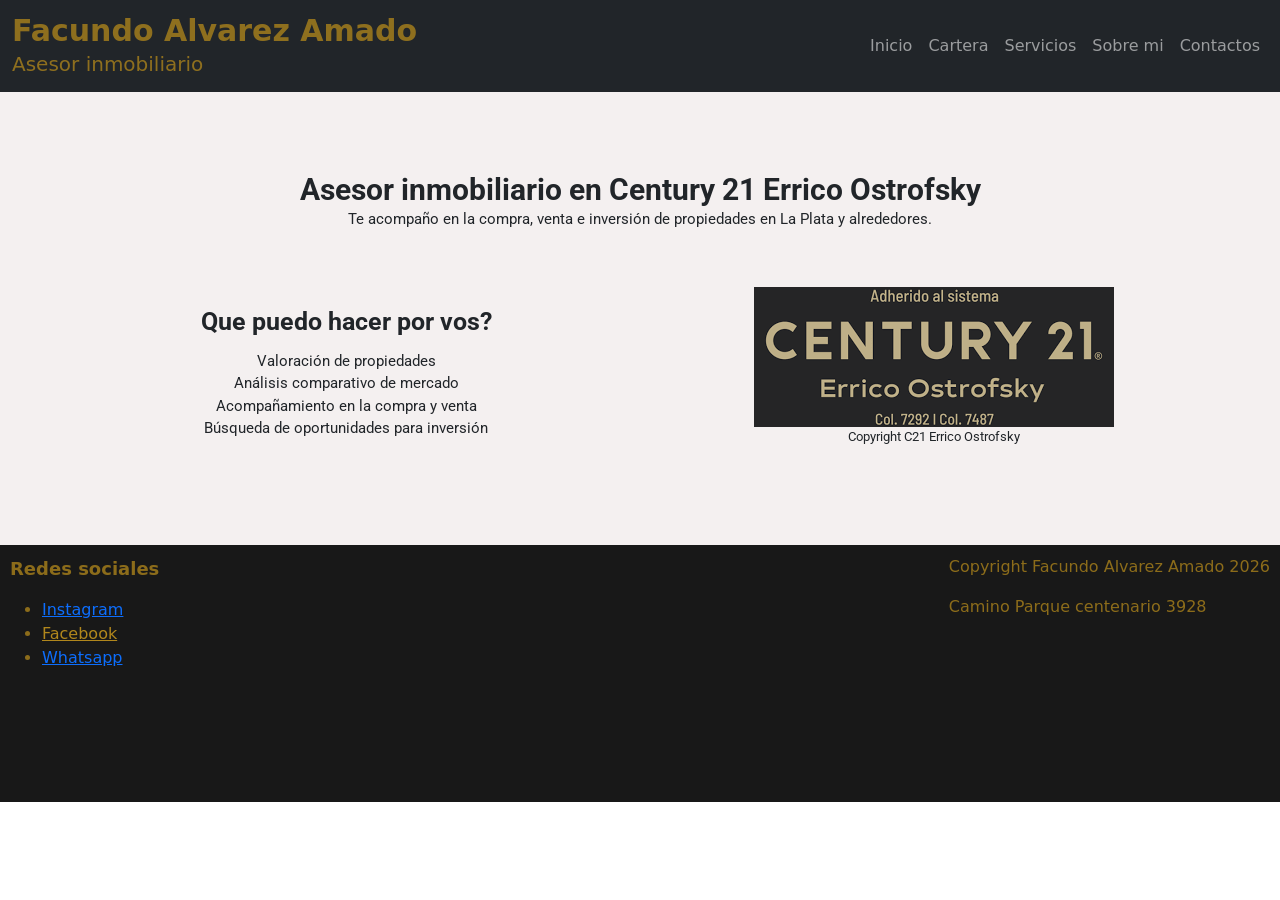
<file: index.html>
<!DOCTYPE html>
<html lang="es">
<head>
    <meta charset="UTF-8">
    <meta name="viewport" content="width=device-width, initial-scale=1.0">
    <title>Facundo C21</title>   
    <link href="https://cdn.jsdelivr.net/npm/bootstrap@5.3.8/dist/css/bootstrap.min.css" rel="stylesheet" integrity="sha384-sRIl4kxILFvY47J16cr9ZwB07vP4J8+LH7qKQnuqkuIAvNWLzeN8tE5YBujZqJLB" crossorigin="anonymous">
    <link rel="stylesheet" href="css/styles.css">

    <link rel="preconnect" href="https://fonts.googleapis.com">
    <link rel="preconnect" href="https://fonts.gstatic.com" crossorigin>
    <link href="https://fonts.googleapis.com/css2?family=Roboto:ital,wght@0,100..900;1,100..900&display=swap" rel="stylesheet">
    

</head>
<body>
    
    <header class="headerIndex">
        <nav class="navbar navbar-expand-lg navbar-dark bg-dark"> 

            <div class="container-fluid">
            <!-- Brand -->
                <div class="navbar-brand">
                    <h1 class="h1-colores">Facundo Alvarez Amado</h1>
                    <p class="descripcion-inicio">Asesor inmobiliario</p>
                </div>

                <!-- Boton hamburguesa -->
                <button class="navbar-toggler" type="button"
                data-bs-toggle="collapse"
                data-bs-target="#menuPrincipal">

                    <span class="navbar-toggler-icon"></span>

                </button>

                <div class="collapse navbar-collapse" id="menuPrincipal">
                        <ul class="navbar-nav ms-auto">
                            <li class="nav-item"><a class="nav-link" href="#">Inicio</a></li>
                            <li class="nav-item"><a class="nav-link" href="pages/cartera.html">Cartera</a></li>
                            <li class="nav-item"><a class="nav-link" href="pages/servicios.html">Servicios</a></li>
                            <li class="nav-item"><a class="nav-link" href="pages/sobremi.html">Sobre mi</a></li>
                            <li class="nav-item"><a class="nav-link" href="pages/contacto.html">Contactos</a></li>
                        </ul>
                </div>
            </div>
        </nav>
    </header>

    <main class="mainIndex-proyecto">
        <section class="cabecera-index">
            <article>
                <h2 class="h2-asesor">Asesor inmobiliario en Century 21 Errico Ostrofsky</h2>
                <p class="descripcion-asesor">Te acompaño en la compra, venta e inversión de propiedades en La Plata y alrededores.</p>
            </article>
        </section>

        <section class="listaServicios-index">
            <article>
                <h2 class="servicios-asesor">Que puedo hacer por vos?</h2>
                <ul class="lista-asesor">
                    <li>Valoración de propiedades</li>
                    <li>Análisis comparativo de mercado</li>
                    <li>Acompañamiento en la compra y venta</li>
                    <li>Búsqueda de oportunidades para inversión</li>
                </ul>
            </article>
        </section>

        <section class="contenedorImagen-inicio">
            <figure class="imagen-inicio-proyecto">
                <img src="img/imgg.png" alt="Logo C21 Errico Ostrofsky">
                <figcaption class="textoImg-inicio">Copyright C21 Errico Ostrofsky </figcaption>
            </figure>    
        </section>
    </main>

    <footer>
        <section class="footer-proyecto">
            <div>
                <p class="cabecera-footer">Redes sociales</p>
                <ul class="coloresTextoFooter">
                    <li><a class="redesFooter" href="https://www.instagram.com/facualvarez.c21?igsh=aHVkd2ttbXQzbmE1&utm_source=qr" target="_blank">Instagram</a></li>
                    <li><a class="redesFooter" href="">Facebook</a></li>
                    <li><a class="redesFooter" href="http://wa.me/2213567054" target="_blank">Whatsapp</a></li>
                </ul>
            </div>
            <div>
                <p class="coloresTextoFooter">Copyright Facundo Alvarez Amado 2026</p>
                <p class="coloresTextoFooter">Camino Parque centenario 3928</p>
                <iframe src="https://www.google.com/maps/embed?pb=!1m18!1m12!1m3!1d3273.259924187573!2d-58.024101900000005!3d-34.8748188!2m3!1f0!2f0!3f0!3m2!1i1024!2i768!4f13.1!3m3!1m2!1s0x95a2dde72bb45831%3A0x5a5edf50d37faab9!2sCentury%2021%20Errico%26Ostrofsky!5e0!3m2!1ses!2sar!4v1781789340213!5m2!1ses!2sar" width="200" height="150" style="border:0;" allowfullscreen="" loading="lazy" referrerpolicy="no-referrer-when-downgrade" ></iframe>
            </div>
        </section>
    </footer>
    <script src="https://cdn.jsdelivr.net/npm/bootstrap@5.3.8/dist/js/bootstrap.bundle.min.js" integrity="sha384-FKyoEForCGlyvwx9Hj09JcYn3nv7wiPVlz7YYwJrWVcXK/BmnVDxM+D2scQbITxI" crossorigin="anonymous"></script>
</body>
</html>
</file>
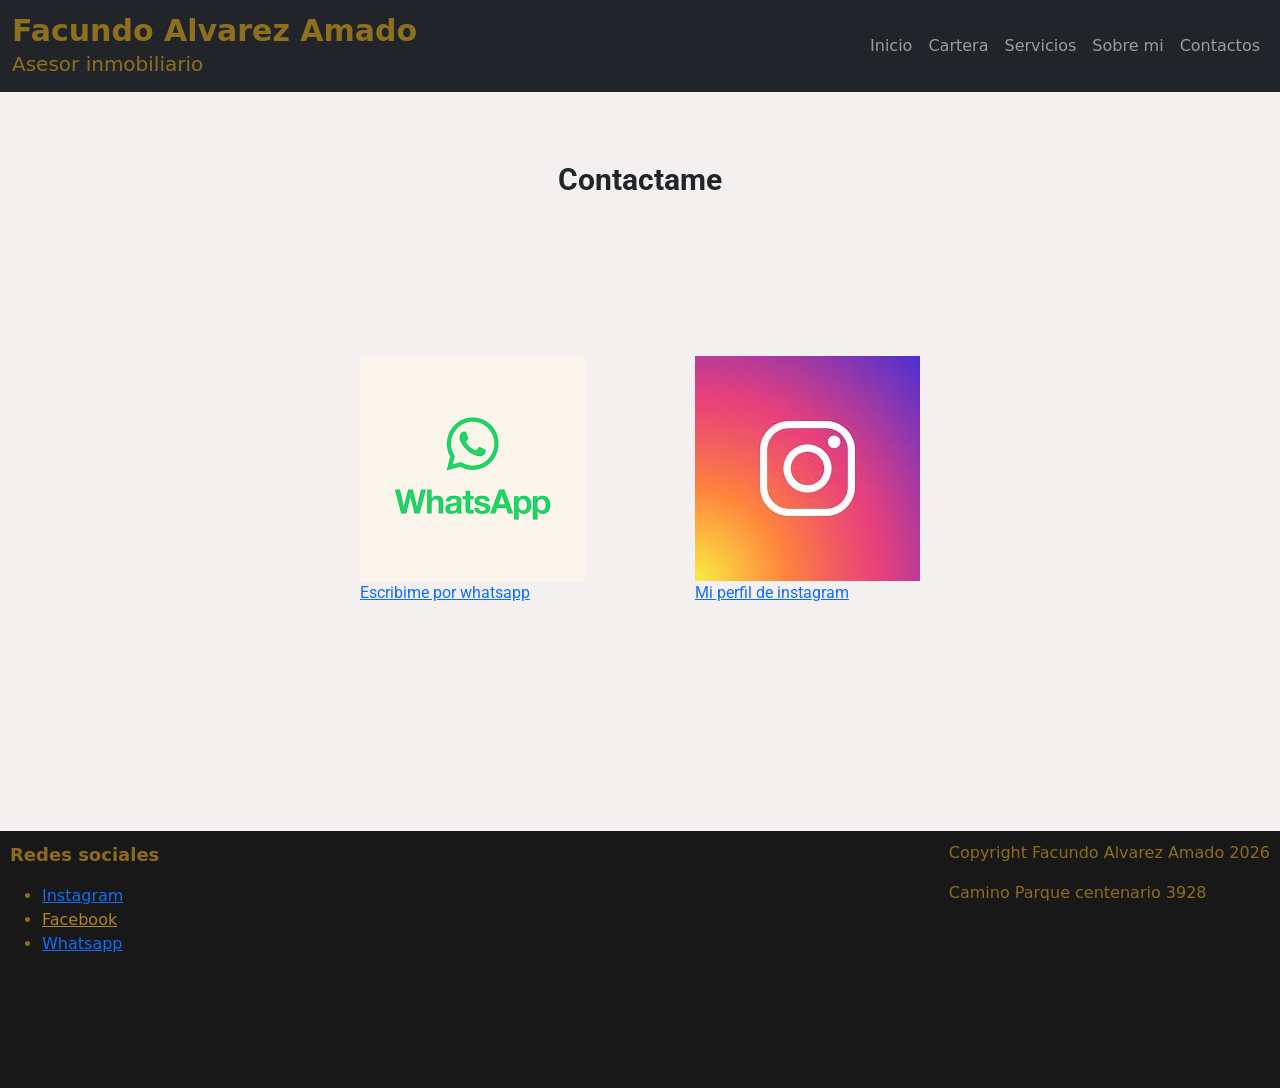
<file: pages/contacto.html>
<!DOCTYPE html>
<html lang="es">
<head>
    <meta charset="UTF-8">
    <meta name="viewport" content="width=device-width, initial-scale=1.0">
    <title>Contactos</title>
    <link href="https://cdn.jsdelivr.net/npm/bootstrap@5.3.8/dist/css/bootstrap.min.css" rel="stylesheet" integrity="sha384-sRIl4kxILFvY47J16cr9ZwB07vP4J8+LH7qKQnuqkuIAvNWLzeN8tE5YBujZqJLB" crossorigin="anonymous">
    <link rel="stylesheet" href="../css/styles.css">

    <link rel="preconnect" href="https://fonts.googleapis.com">
    <link rel="preconnect" href="https://fonts.gstatic.com" crossorigin>
    <link href="https://fonts.googleapis.com/css2?family=Roboto:ital,wght@0,100..900;1,100..900&display=swap" rel="stylesheet">
</head>
<body>
    
    <header class="headerIndex">
        <nav class="navbar navbar-expand-lg navbar-dark bg-dark"> 

            <div class="container-fluid">
            <!-- Brand -->
                <div class="navbar-brand">
                    <h1 class="h1-colores">Facundo Alvarez Amado</h1>
                    <p class="descripcion-inicio">Asesor inmobiliario</p>
                </div>

                <!-- Boton hamburguesa -->
                <button class="navbar-toggler" type="button"
                data-bs-toggle="collapse"
                data-bs-target="#menuPrincipal">

                    <span class="navbar-toggler-icon"></span>

                </button>

                <div class="collapse navbar-collapse" id="menuPrincipal">
                        <ul class="navbar-nav ms-auto">
                            <li class="nav-item"><a class="nav-link" href="../index.html">Inicio</a></li>
                            <li class="nav-item"><a class="nav-link" href="cartera.html">Cartera</a></li>
                            <li class="nav-item"><a class="nav-link" href="servicios.html">Servicios</a></li>
                            <li class="nav-item"><a class="nav-link" href="sobremi.html">Sobre mi</a></li>
                            <li class="nav-item"><a class="nav-link" href="#">Contactos</a></li>
                        </ul>
                </div>
            </div>
        </nav>
    </header>

    <main>
        <section class="contacto-asesor">
            <h2 class="titulo-contacto">Contactame</h2>

            <div class="redes-asesor">
                <article>                    
                    <div>
                        <figure>
                            <img src="../img/wsp.png" alt="Whatsapp">
                            <figcaption><a href="http://wa.me/2213567054" target="_blank">Escribime por whatsapp</a></figcaption>
                        </figure>
                    </div>
                </article>
                <article>
                    <div>
                        <figure>
                            <img src="../img/instagram.jpg" alt="Instagram">
                                <figcaption><a href="https://www.instagram.com/facualvarez.c21?igsh=aHVkd2ttbXQzbmE1&utm_source=qr" target="_blank">Mi perfil de instagram</a></figcaption>
                        </figure>
                    </div>
                </article>
            </div>
        </section>
    </main>

    <footer>
        <section class="footer-proyecto">
            <div>
                <p class="cabecera-footer">Redes sociales</p>
                    <ul class="coloresTextoFooter">
                        <li><a class="redesFooter" href="https://www.instagram.com/facualvarez.c21?igsh=aHVkd2ttbXQzbmE1&utm_source=qr" target="_blank">Instagram</a></li>
                        <li><a class="redesFooter" href="">Facebook</a></li>
                        <li><a class="redesFooter" href="http://wa.me/2213567054" target="_blank">Whatsapp</a></li>
                    </ul>
            </div>
            <div>
                <p class="coloresTextoFooter">Copyright Facundo Alvarez Amado 2026</p>
                <p class="coloresTextoFooter">Camino Parque centenario 3928</p>
                <iframe src="https://www.google.com/maps/embed?pb=!1m18!1m12!1m3!1d3273.259924187573!2d-58.024101900000005!3d-34.8748188!2m3!1f0!2f0!3f0!3m2!1i1024!2i768!4f13.1!3m3!1m2!1s0x95a2dde72bb45831%3A0x5a5edf50d37faab9!2sCentury%2021%20Errico%26Ostrofsky!5e0!3m2!1ses!2sar!4v1781789340213!5m2!1ses!2sar" width="200" height="150" style="border:0;" allowfullscreen="" loading="lazy" referrerpolicy="no-referrer-when-downgrade" ></iframe>
            </div>
        </section>
    </footer>
    <script src="https://cdn.jsdelivr.net/npm/bootstrap@5.3.8/dist/js/bootstrap.bundle.min.js" integrity="sha384-FKyoEForCGlyvwx9Hj09JcYn3nv7wiPVlz7YYwJrWVcXK/BmnVDxM+D2scQbITxI" crossorigin="anonymous"></script>
</body>
</html>
</file>
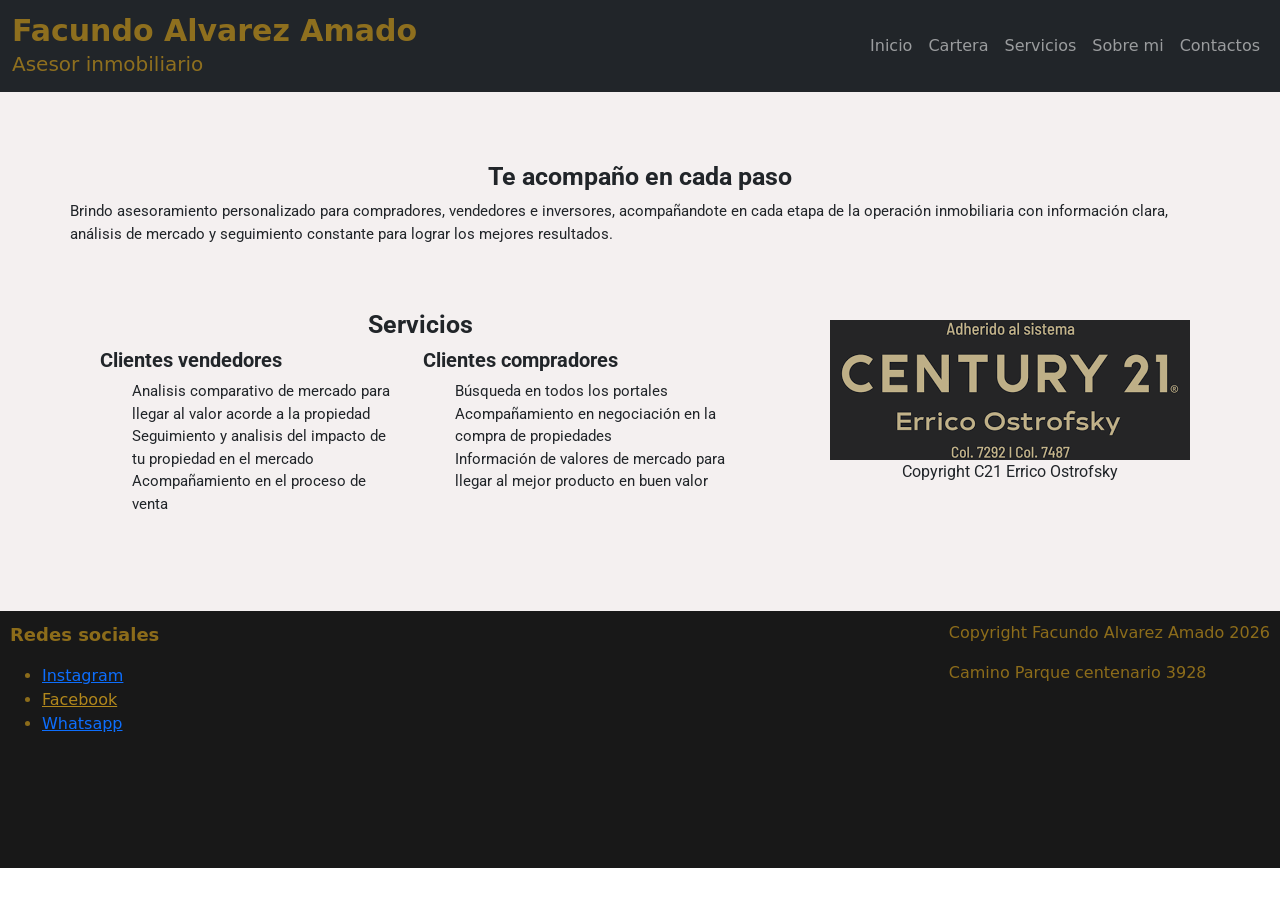
<file: pages/servicios.html>
<!DOCTYPE html>
<html lang="es">
<head>
    <meta charset="UTF-8">
    <meta name="viewport" content="width=device-width, initial-scale=1.0">
    <title>Facundo C21</title>   
    <link href="https://cdn.jsdelivr.net/npm/bootstrap@5.3.8/dist/css/bootstrap.min.css" rel="stylesheet" integrity="sha384-sRIl4kxILFvY47J16cr9ZwB07vP4J8+LH7qKQnuqkuIAvNWLzeN8tE5YBujZqJLB" crossorigin="anonymous">
    <link rel="stylesheet" href="../css/styles.css">

    <link rel="preconnect" href="https://fonts.googleapis.com">
    <link rel="preconnect" href="https://fonts.gstatic.com" crossorigin>
    <link href="https://fonts.googleapis.com/css2?family=Roboto:ital,wght@0,100..900;1,100..900&display=swap" rel="stylesheet">
</head>

<body>
    <header class>
        <nav class="navbar navbar-expand-lg navbar-dark bg-dark"> 

            <div class="container-fluid">
            <!-- Brand -->
                <div class="navbar-brand">
                    <h1 class="h1-colores">Facundo Alvarez Amado</h1>
                    <p class="descripcion-inicio">Asesor inmobiliario</p>
                </div>

                <!-- Boton hamburguesa -->
                <button class="navbar-toggler" type="button"
                data-bs-toggle="collapse"
                data-bs-target="#menuPrincipal">

                    <span class="navbar-toggler-icon"></span>

                </button>

                <div class="collapse navbar-collapse" id="menuPrincipal">
                        <ul class="navbar-nav ms-auto">
                            <li class="nav-item"><a class="nav-link" href="../index.html">Inicio</a></li>
                            <li class="nav-item"><a class="nav-link" href="cartera.html">Cartera</a></li>
                            <li class="nav-item"><a class="nav-link" href="#">Servicios</a></li>
                            <li class="nav-item"><a class="nav-link" href="sobremi.html">Sobre mi</a></li>
                            <li class="nav-item"><a class="nav-link" href="contacto.html">Contactos</a></li>
                        </ul>
                </div>
            </div>
        </nav>
    </header>

    <main class="main-servicios">
        
            <section class="titulo-servicios">
                <h2 class="cabecera-servicios">Te acompaño en cada paso</h2>
                <p class="p-cabecera">Brindo asesoramiento personalizado para compradores, vendedores e inversores, acompañandote en cada etapa de la operación inmobiliaria con información clara, análisis de mercado y seguimiento constante para lograr los mejores resultados.</p>
            </section>

            <section class="contenedor-servicios">
                <h2 class="tituloLista-servicios">Servicios</h2>
                <article class="vendedores-compradores">
                    <article>
                        <h3 class="vendedores-proyecto">Clientes vendedores</h3>
                        <ul class="tareas-asesor">
                            <li>Analisis comparativo de mercado para llegar al valor acorde a la propiedad</li>
                            <li>Seguimiento y analisis del impacto de tu propiedad en el mercado</li>
                            <li>Acompañamiento en el proceso de venta</li>
                        </ul>
                    </article>
                    <article>
                        <h3 class="compradores-proyecto">Clientes compradores</h3>
                            <ul class="tareas-asesor">
                                <li>Búsqueda en todos los portales</li>
                                <li>Acompañamiento en negociación en la compra de propiedades</li>
                                <li>Información de valores de mercado para llegar al mejor producto en buen valor</li>
                            </ul>
                    </article>
                </article>
            </section>
       
            <figure class="logo-servicios">
                <img src="../img/imgg.png" alt="Logo C21 Errico Ostrofsky">
                <figcaption>Copyright C21 Errico Ostrofsky </figcaption>
            </figure>
     
    </main>

    <footer>
        <section class="footer-proyecto">
            <div>
                <p class="cabecera-footer">Redes sociales</p>
                <ul class="coloresTextoFooter">
                    <li><a class="redesFooter" href="https://www.instagram.com/facualvarez.c21?igsh=aHVkd2ttbXQzbmE1&utm_source=qr" target="_blank">Instagram</a></li>
                    <li><a class="redesFooter" href="">Facebook</a></li>
                    <li><a class="redesFooter" href="http://wa.me/2213567054" target="_blank">Whatsapp</a></li>
                </ul>
            </div>
            <div>
                <p class="coloresTextoFooter">Copyright Facundo Alvarez Amado 2026</p>
                <p class="coloresTextoFooter">Camino Parque centenario 3928</p>
                <iframe src="https://www.google.com/maps/embed?pb=!1m18!1m12!1m3!1d3273.259924187573!2d-58.024101900000005!3d-34.8748188!2m3!1f0!2f0!3f0!3m2!1i1024!2i768!4f13.1!3m3!1m2!1s0x95a2dde72bb45831%3A0x5a5edf50d37faab9!2sCentury%2021%20Errico%26Ostrofsky!5e0!3m2!1ses!2sar!4v1781789340213!5m2!1ses!2sar" width="200" height="150" style="border:0;" allowfullscreen="" loading="lazy" referrerpolicy="no-referrer-when-downgrade" ></iframe>
            </div>
        </section>
    </footer>
    <script src="https://cdn.jsdelivr.net/npm/bootstrap@5.3.8/dist/js/bootstrap.bundle.min.js" integrity="sha384-FKyoEForCGlyvwx9Hj09JcYn3nv7wiPVlz7YYwJrWVcXK/BmnVDxM+D2scQbITxI" crossorigin="anonymous"></script>
</body>
</file>
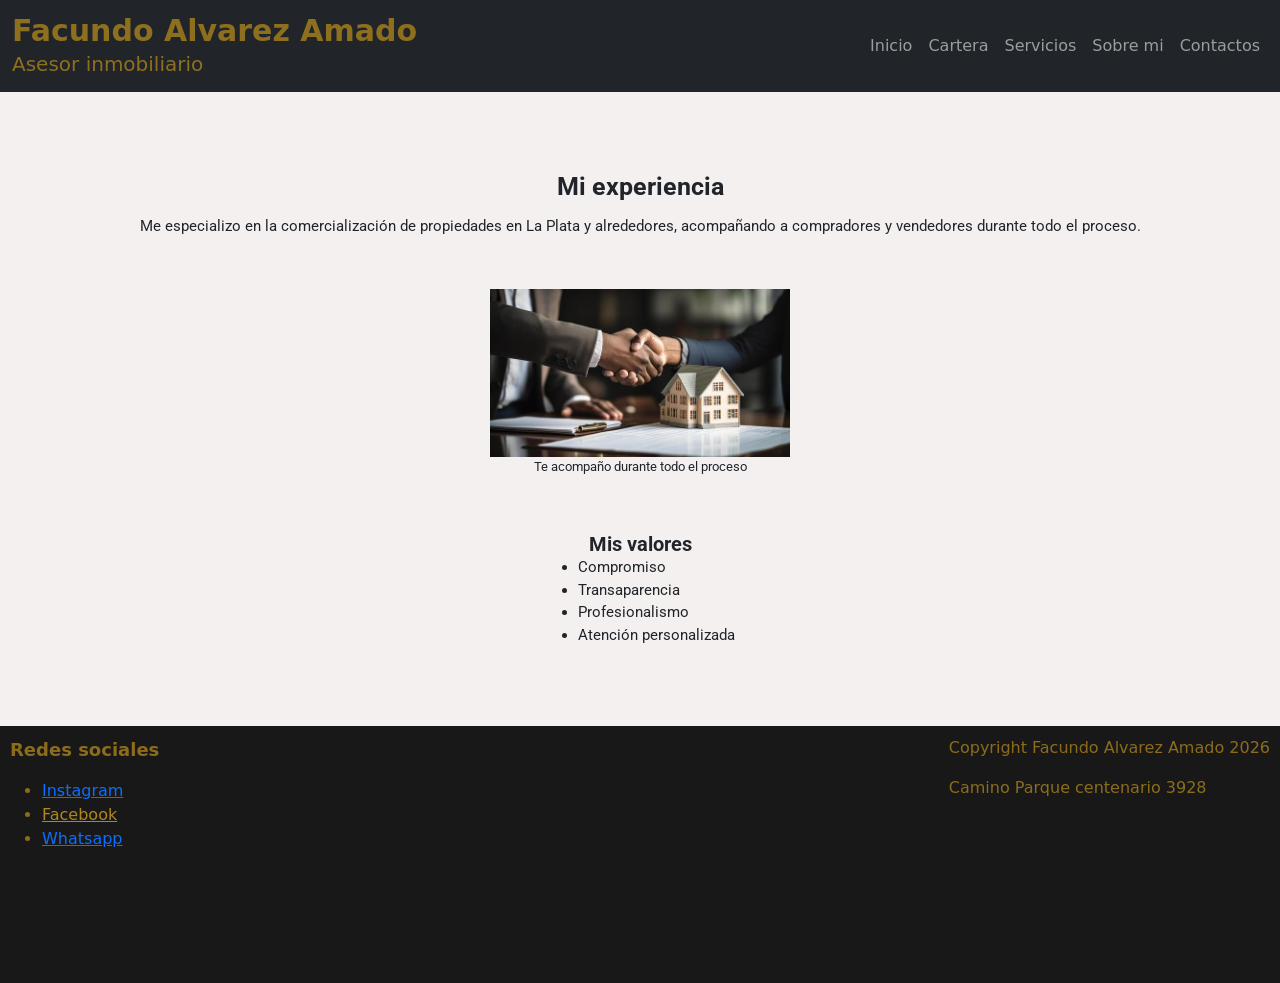
<file: pages/sobremi.html>
<!DOCTYPE html>
<html lang="es">
<head>
    <meta charset="UTF-8">
    <meta name="viewport" content="width=device-width, initial-scale=1.0">
    <title>Facundo</title>
    <link href="https://cdn.jsdelivr.net/npm/bootstrap@5.3.8/dist/css/bootstrap.min.css" rel="stylesheet" integrity="sha384-sRIl4kxILFvY47J16cr9ZwB07vP4J8+LH7qKQnuqkuIAvNWLzeN8tE5YBujZqJLB" crossorigin="anonymous">
    <link rel="stylesheet" href="../css/styles.css">

    <link rel="preconnect" href="https://fonts.googleapis.com">
    <link rel="preconnect" href="https://fonts.gstatic.com" crossorigin>
    <link href="https://fonts.googleapis.com/css2?family=Roboto:ital,wght@0,100..900;1,100..900&display=swap" rel="stylesheet">
</head>
<body>
    
    <header class="headerIndex">
        <nav class="navbar navbar-expand-lg navbar-dark bg-dark"> 

            <div class="container-fluid">
            <!-- Brand -->
                <div class="navbar-brand">
                    <h1 class="h1-colores">Facundo Alvarez Amado</h1>
                    <p class="descripcion-inicio">Asesor inmobiliario</p>
                </div>

                <!-- Boton hamburguesa -->
                <button class="navbar-toggler" type="button"
                data-bs-toggle="collapse"
                data-bs-target="#menuPrincipal">

                    <span class="navbar-toggler-icon"></span>

                </button>

                <div class="collapse navbar-collapse" id="menuPrincipal">
                        <ul class="navbar-nav ms-auto">
                            <li class="nav-item"><a class="nav-link" href="../index.html">Inicio</a></li>
                            <li class="nav-item"><a class="nav-link" href="cartera.html">Cartera</a></li>
                            <li class="nav-item"><a class="nav-link" href="servicios.html">Servicios</a></li>
                            <li class="nav-item"><a class="nav-link" href="#">Sobre mi</a></li>
                            <li class="nav-item"><a class="nav-link" href="contacto.html">Contactos</a></li>
                        </ul>
                </div>
            </div>
        </nav>
    </header>

    <main>
        <section>
            <article>
                <div class="contenedor-sobreMi">
                    <h2 class="sobremi-main">Mi experiencia</h2>
                    <p class="descripcion-sobremi">Me especializo en la comercialización de propiedades en La Plata y alrededores, acompañando a compradores y vendedores durante todo el proceso.</p>
                </div>
                <div class="imagen-sobremi">
                    <figure>
                        <img class="ilustrativa-sobremi" src="../img/imgsm.jpg" alt="Imagen representativa cliente y asesor">
                        <figcaption class="texto-sobreMi">Te acompaño durante todo el proceso</figcaption>
                    </figure>
                </div>
            </article>
            <article class="mis-valores">
                <h2 class="titulo-valores">Mis valores</h2>
                <ul class="lista-sobremi">
                    <li>Compromiso</li>
                    <li>Transaparencia</li>
                    <li>Profesionalismo</li>
                    <li>Atención personalizada</li>
                </ul>
            </article>
        </section> 
    </main>

    <footer>
        <section class="footer-proyecto">
            <div>
                <p class="cabecera-footer">Redes sociales</p>
                <ul class="coloresTextoFooter">
                    <li><a class="redesFooter" href="https://www.instagram.com/facualvarez.c21?igsh=aHVkd2ttbXQzbmE1&utm_source=qr" target="_blank">Instagram</a></li>
                    <li><a class="redesFooter" href="">Facebook</a></li>
                    <li><a class="redesFooter" href="http://wa.me/2213567054" target="_blank">Whatsapp</a></li>
                </ul>
            </div>
            <div>
                <p class="coloresTextoFooter">Copyright Facundo Alvarez Amado 2026</p>
                <p class="coloresTextoFooter">Camino Parque centenario 3928</p>
                <iframe src="https://www.google.com/maps/embed?pb=!1m18!1m12!1m3!1d3273.259924187573!2d-58.024101900000005!3d-34.8748188!2m3!1f0!2f0!3f0!3m2!1i1024!2i768!4f13.1!3m3!1m2!1s0x95a2dde72bb45831%3A0x5a5edf50d37faab9!2sCentury%2021%20Errico%26Ostrofsky!5e0!3m2!1ses!2sar!4v1781789340213!5m2!1ses!2sar" width="200" height="150" style="border:0;" allowfullscreen="" loading="lazy" referrerpolicy="no-referrer-when-downgrade" ></iframe>
            </div>
        </section>
    </footer>
    <script src="https://cdn.jsdelivr.net/npm/bootstrap@5.3.8/dist/js/bootstrap.bundle.min.js" integrity="sha384-FKyoEForCGlyvwx9Hj09JcYn3nv7wiPVlz7YYwJrWVcXK/BmnVDxM+D2scQbITxI" crossorigin="anonymous"></script>
</body>
</html>
</file>
<file: css/styles.css>
* {
    margin: 0;
    padding: 0;
}
/* css header */

/* header{
    display: flex;
    background-color:rgb(24, 24, 24);
    align-items: center;
    justify-content: space-between;
    padding: 10px;
    height: fit-content;
    flex-wrap: nowrap;
} */

.descripcion-inicio{
    color: rgba(177, 135, 28, 0.759);
    margin: 0;
    font-size: 20px;
}

.h1-colores {
    color: rgba(177, 135, 28, 0.759);
    margin: 0;
    font-size: 30px;
    font-weight: bold;
}

/* .linksHeader ul{
    display: flex;
    gap: 10px ;
    justify-content: flex-end;
    list-style: none;
    white-space: nowrap;
} */

/* .linksHeader nav ul li a {
    color: rgb(251, 243, 243);
} */

/* css main index*/

main {
    font-family: "roboto", sans-serif;
    background-color: rgb(244, 240, 240);
    justify-content: center;
    padding: 60px;
}

.mainIndex-proyecto {
    display: grid;
    gap: 1rem;
    grid-template-columns: 1fr;
    grid-template-areas: 
        "cabecera-index"
        "listaServicios-index"
        "contenedorImagen-inicio";
}

.cabecera-index {
    grid-area: cabecera-index;
    padding: 20px;
}

.listaServicios-index {
    grid-area: listaServicios-index;
    padding: 20px;
}

.contenedorImagen-inicio {
    grid-area: contenedorImagen-inicio;
    padding: 20px;
}


.cabecera-index {
    display: flex;
    justify-content: center;
    padding: 20px;
}

.h2-asesor { 
    font-size: 30px;
    font-weight: bold;
    margin: 0;
    text-align: center;
}

.descripcion-asesor {
    font-size: 15px;
    margin: 0;
    text-align: center;
}

.listaServicios-index {
    display: flex;
    justify-content: center;
    margin: 20px;
}
    
.servicios-asesor {
    font-size: 25px;
    font-weight: bold;
    text-align: center;
}

.lista-asesor {
    display: flex;
    flex-direction: column;
    padding: 5px;
    font-size: 15px;
    font-weight: normal;
    width: fit-content;
    margin: 0 auto;
    list-style: none;
    text-align: center;
}

.contenedorImagen-inicio {
    display: flex;
    justify-content: center;
    padding: 10px 0;
}

.imagen-inicio-proyecto {
    width: fit-content;
    margin: 10px;
}

.textoImg-inicio {
    text-align: center;
    font-size: small;
}


/* main cartera */

.carrusel-size {
    width: 100%;
    height: 250px;
    object-fit: contain;
}


.textoImagen-cartera {
    font-size: small;
}

.casas-departamentos {
    display: flex;
    justify-content: space-around;
    padding: 0 20px;
}

.casas-proyecto {
    font-size: 25px;
    font-weight: bold;
}

.listaCasas {
    font-size: 15px;
}

.deptos-proyecto {
    font-size: 25px;
    font-weight: bold;
}

.listaDeptos {
    font-size: 15px;
}

.grafico-general {
    display: flex;
    flex-direction: column;
    align-items: center;
    margin: 0 auto;
    padding: 10px;
}

.contenedor-graficoComportamiento {
    display: flex;
    flex-direction: column;
    align-items: center;
}

.imgComportamiento {
    width: 200px;
}

.textoComportamiento {
    font-size: small;
}


/* main servicio */

.main-servicios {
    display: grid;
    gap: 1rem;
    grid-template-columns: 1fr;
    grid-template-areas: 
        "titulo-servicios"
        "contenedor-servicios"
        "logo-servicios";
}

.titulo-servicios {
    grid-area: titulo-servicios;
}

.contenedor-servicios {
    grid-area: contenedor-servicios;
}

.logo-servicios {
    grid-area: logo-servicios;
}

.titulo-servicios {
    display: flex;
    flex-direction: column;
    align-items: center;
    padding: 10px;
}

.cabecera-servicios {
    font-size: 25px;
    font-weight: bold;
}

.p-cabecera {
    font-size: 15px;
}

.contenedor-servicios {
    display: flex;
    flex-direction: column;
    padding: 20px;
}

.tituloLista-servicios {
    font-size: 25px;
    font-weight: bold;
    text-align: center;
}

.vendedores-compradores {
    display: flex;
    justify-content: space-between;
    padding: 0 20px;
    gap: 20px;
}

.vendedores-proyecto {
    font-size: 20px;
    font-weight: bold;
}

.compradores-proyecto {
    font-size: 20px;
    font-weight: bold;
}

.tareas-asesor {
    font-size: 15px;
    list-style: none;
    text-align: start;
}

.logo-servicios {
    width: fit-content;
    margin: 0px auto;
    text-align: center;
    padding: 30px;
}

/* main sobre mi */

.contenedor-sobreMi {
    display: flex;
    flex-direction: column;
    justify-content: center;
    padding: 15px;
}

.sobremi-main {
    text-align: center;
    font-size: 25px;
    font-weight: bold;
    padding: 5px;
}

.descripcion-sobremi {
    font-size: 15px;
    text-align: center;
}

.imagen-sobremi {
    display: flex;
    flex-direction: column;
    width: 50%;
    margin: 0 auto;
    justify-content: center;
    text-align: center;
    padding: 20px;
}

.ilustrativa-sobremi {
    width: 300px;
}

.texto-sobreMi {
    font-size: small;
}

.mis-valores {
    display: flex;
    flex-direction: column;
    justify-content: center;
    padding: 20px;
}

.titulo-valores {
    font-size: 20px;
    font-weight: bold;
    margin: 0 auto;
}

.lista-sobremi {
    font-size: 15px;
    width: fit-content;
    margin: 0 auto;
    text-align: start;
}

/* main contacto */

.contacto-asesor {
    display: flex;
    justify-content: center;
    flex-direction: column;
}

.titulo-contacto {
    font-size: 30px;
    font-weight: bold;
    text-align: center;
    padding: 10px 0 0 0;
}

.redes-asesor {
    display: flex;
    justify-content: space-between;
    margin: 50px;
    padding: 100px 250px;
}

/* footer */

.footer-proyecto {
    background-color:rgb(24, 24, 24);
    display: flex;
    justify-content: space-between;
    padding: 10px;
}

.cabecera-footer {
    color: rgba(177, 135, 28, 0.759);
    font-weight: bold;
    font-size: large;
}

.redesFooter:visited {
    color: rgba(177, 135, 28, 0.759);
}

.coloresTextoFooter {
    color: rgba(177, 135, 28, 0.759);
}


/* Media Queries */

@media screen and (min-width: 768px) {
    /* INDEX */
    .mainIndex-proyecto {
        gap: 1.2rem;
    }
    /* Servicios */
    .main-servicios {
        gap: 1.2rem;
    }
}

@media screen and (min-width: 1024px) {
    /* INDEX */
    .mainIndex-proyecto {
        gap: 1rem;
        grid-template-columns: 2fr 2fr;
        grid-template-areas: 
            "cabecera-index cabecera-index"
            "listaServicios-index contenedorImagen-inicio";
    }
    /* SERVICIOS */
    .main-servicios {
    grid-template-columns: 2fr 1fr;
    grid-template-areas: 
        "titulo-servicios titulo-servicios"
        "contenedor-servicios logo-servicios";
}
}
</file>
